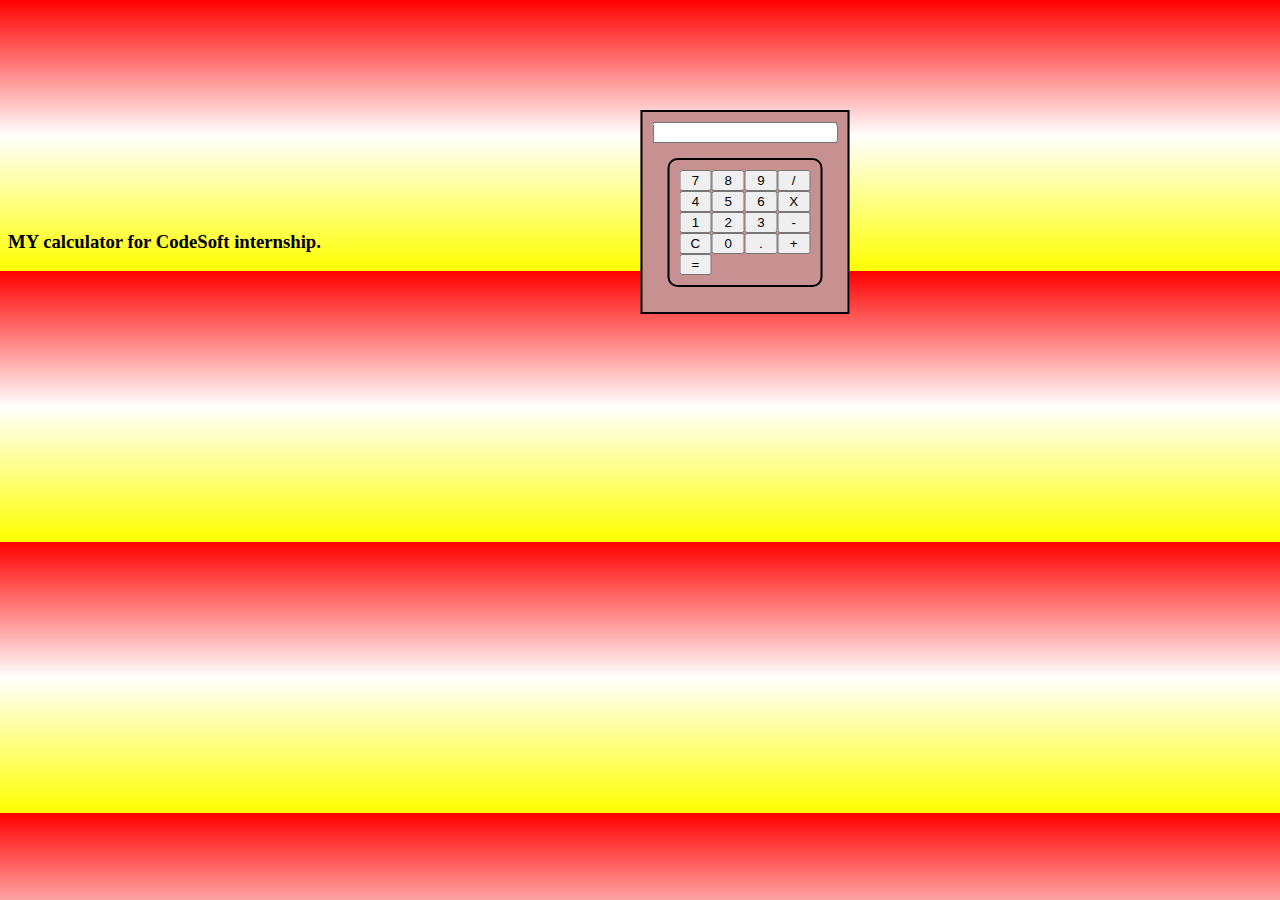
<file: index.html>
<!DOCTYPE html>
<html lang="en">

<head>
    <meta charset="UTF-8">
    <meta name="viewport" content="width=device-width, initial-scale=1.0">
    <link rel="stylesheet" href="style.css">
    <link rel="shortcut icon" href="#" type="image/x-icon">
    <title>Document</title>
</head>

<body>
<div class="box">
    <div class="container">
        <div class="result">
            <input type="text" readonly id="v">
        </div>

        <div class="btnDiv">
            <button onclick="calculate(this)">7</button>
            <button onclick="calculate(this)">8</button>
            <button onclick="calculate(this)">9</button>
            <button onclick="calculate(this)">/</button>
            <button onclick="calculate(this)">4</button>
            <button onclick="calculate(this)">5</button>
            <button onclick="calculate(this)">6</button>
            <button onclick="calculate(this)">X</button>
            <button onclick="calculate(this)">1</button>
            <button onclick="calculate(this)">2</button>
            <button onclick="calculate(this)">3</button>
            <button onclick="calculate(this)">-</button>
            <button onclick="c()">C</button>
            <button onclick="calculate(this)">0</button>
            <button onclick="calculate(this)">.</button>
            <button onclick="calculate(this)">+</button>
            <button id="calculate" onclick="displayResult()">=</button>
        </div>
    </div>
</div>
    <h3>MY calculator for CodeSoft internship.</h3>
</body>
<script src="script.js"></script>

</html>
</file>
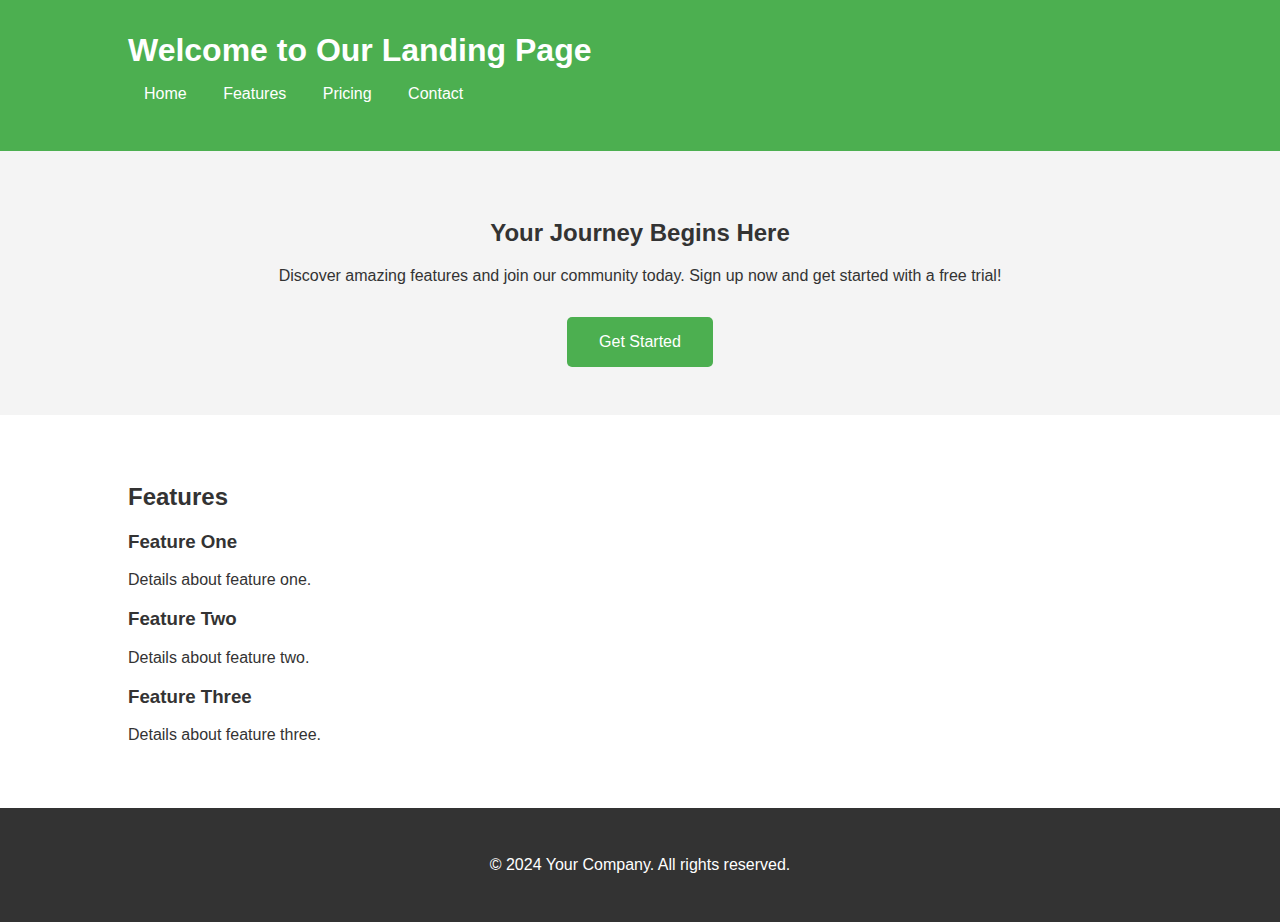
<file: landing page/index.html>
<!DOCTYPE html>
<html lang="en">
<head>
    <meta charset="UTF-8">
    <meta name="viewport" content="width=device-width, initial-scale=1.0">
    <title>Landing Page Demo</title>
    <link rel="stylesheet" href="style.css">
</head>
<body>

<header>
    <div class="container">
        <h1>Welcome to Our Landing Page</h1>
        <nav>
            <ul>
                <li><a href="#">Home</a></li>
                <li><a href="#">Features</a></li>
                <li><a href="#">Pricing</a></li>
                <li><a href="#">Contact</a></li>
            </ul>
        </nav>
    </div>
</header>

<main>
    <div class="container">
        <h2>Your Journey Begins Here</h2>
        <p>Discover amazing features and join our community today. Sign up now and get started with a free trial!</p>
        <a href="#" class="cta">Get Started</a>
    </div>
</main>

<section class="features">
    <div class="container">
        <h2>Features</h2>
        <div class="feature-item">
            <h3>Feature One</h3>
            <p>Details about feature one.</p>
        </div>
        <div class="feature-item">
            <h3>Feature Two</h3>
            <p>Details about feature two.</p>
        </div>
        <div class="feature-item">
            <h3>Feature Three</h3>
            <p>Details about feature three.</p>
        </div>
    </div>
</section>

<footer>
    <div class="container">
        <p>&copy; 2024 Your Company. All rights reserved.</p>
    </div>
</footer>


</body>
</html>
</file>
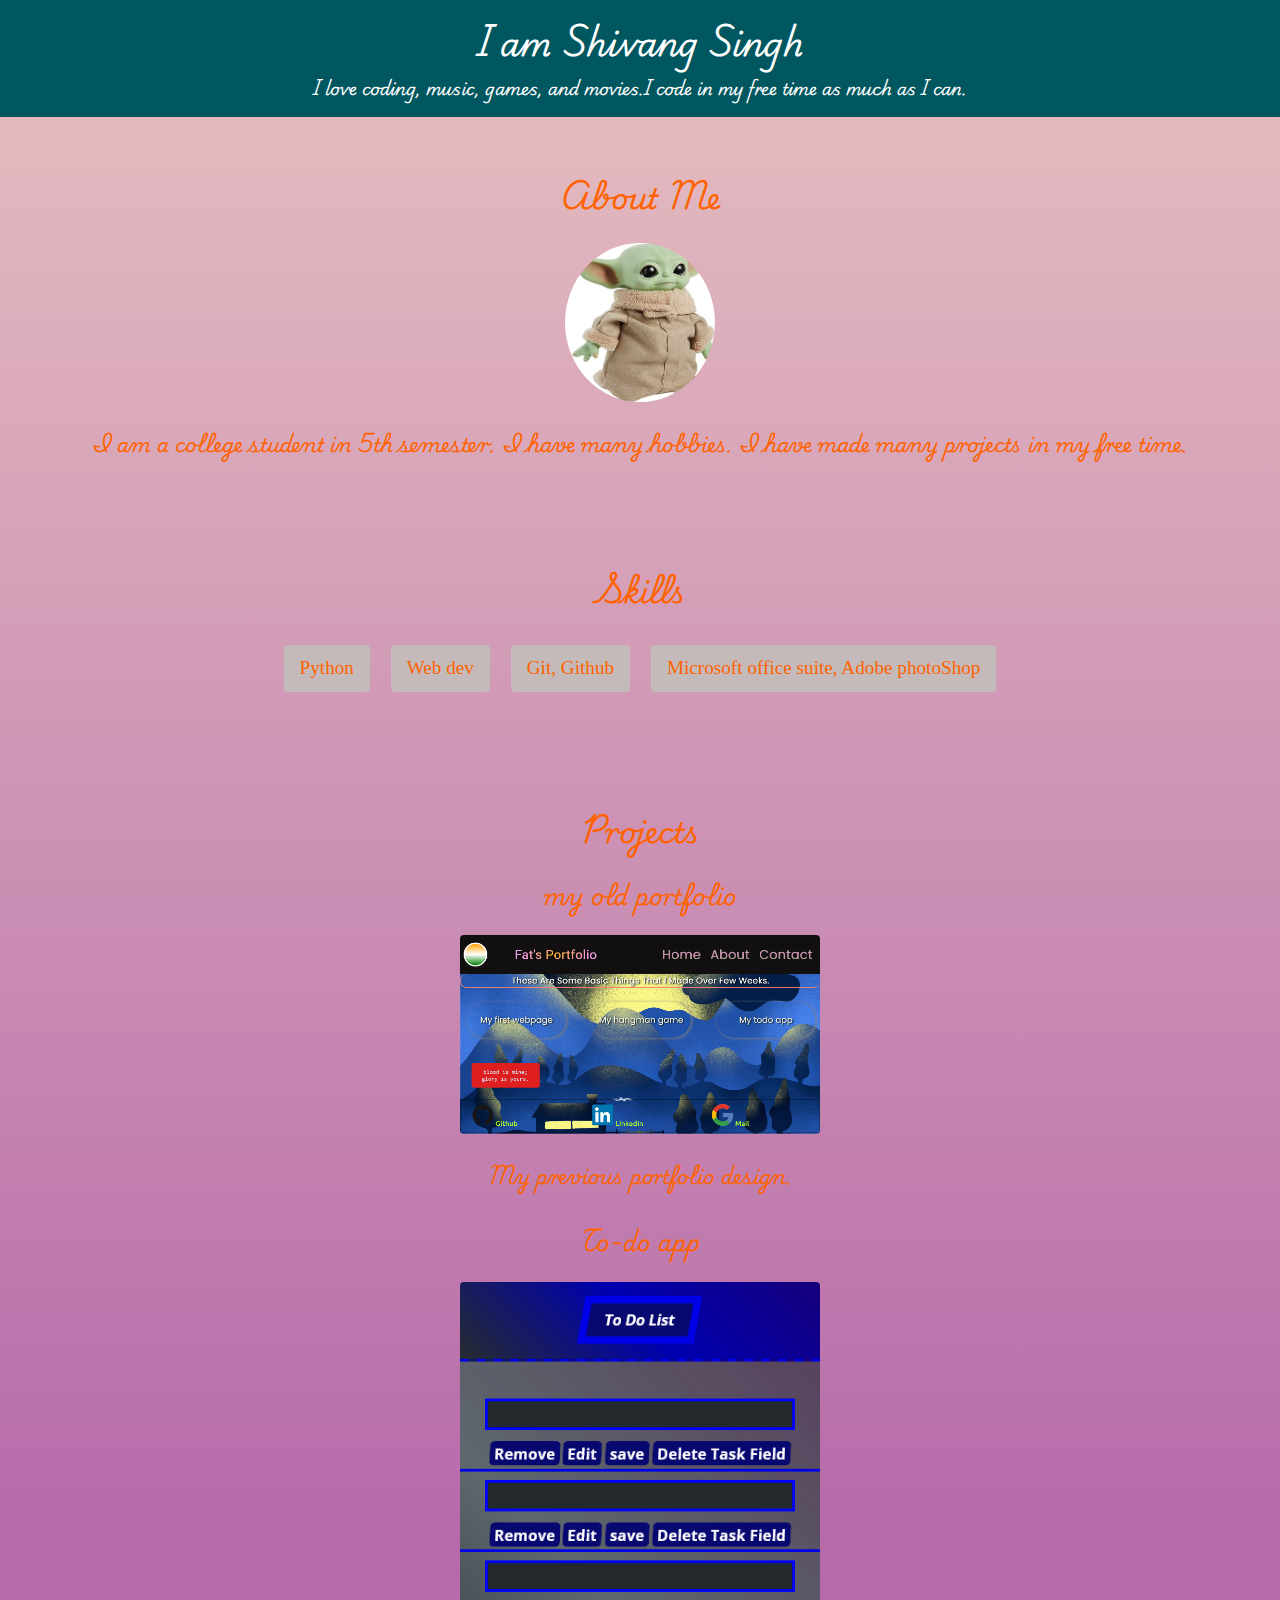
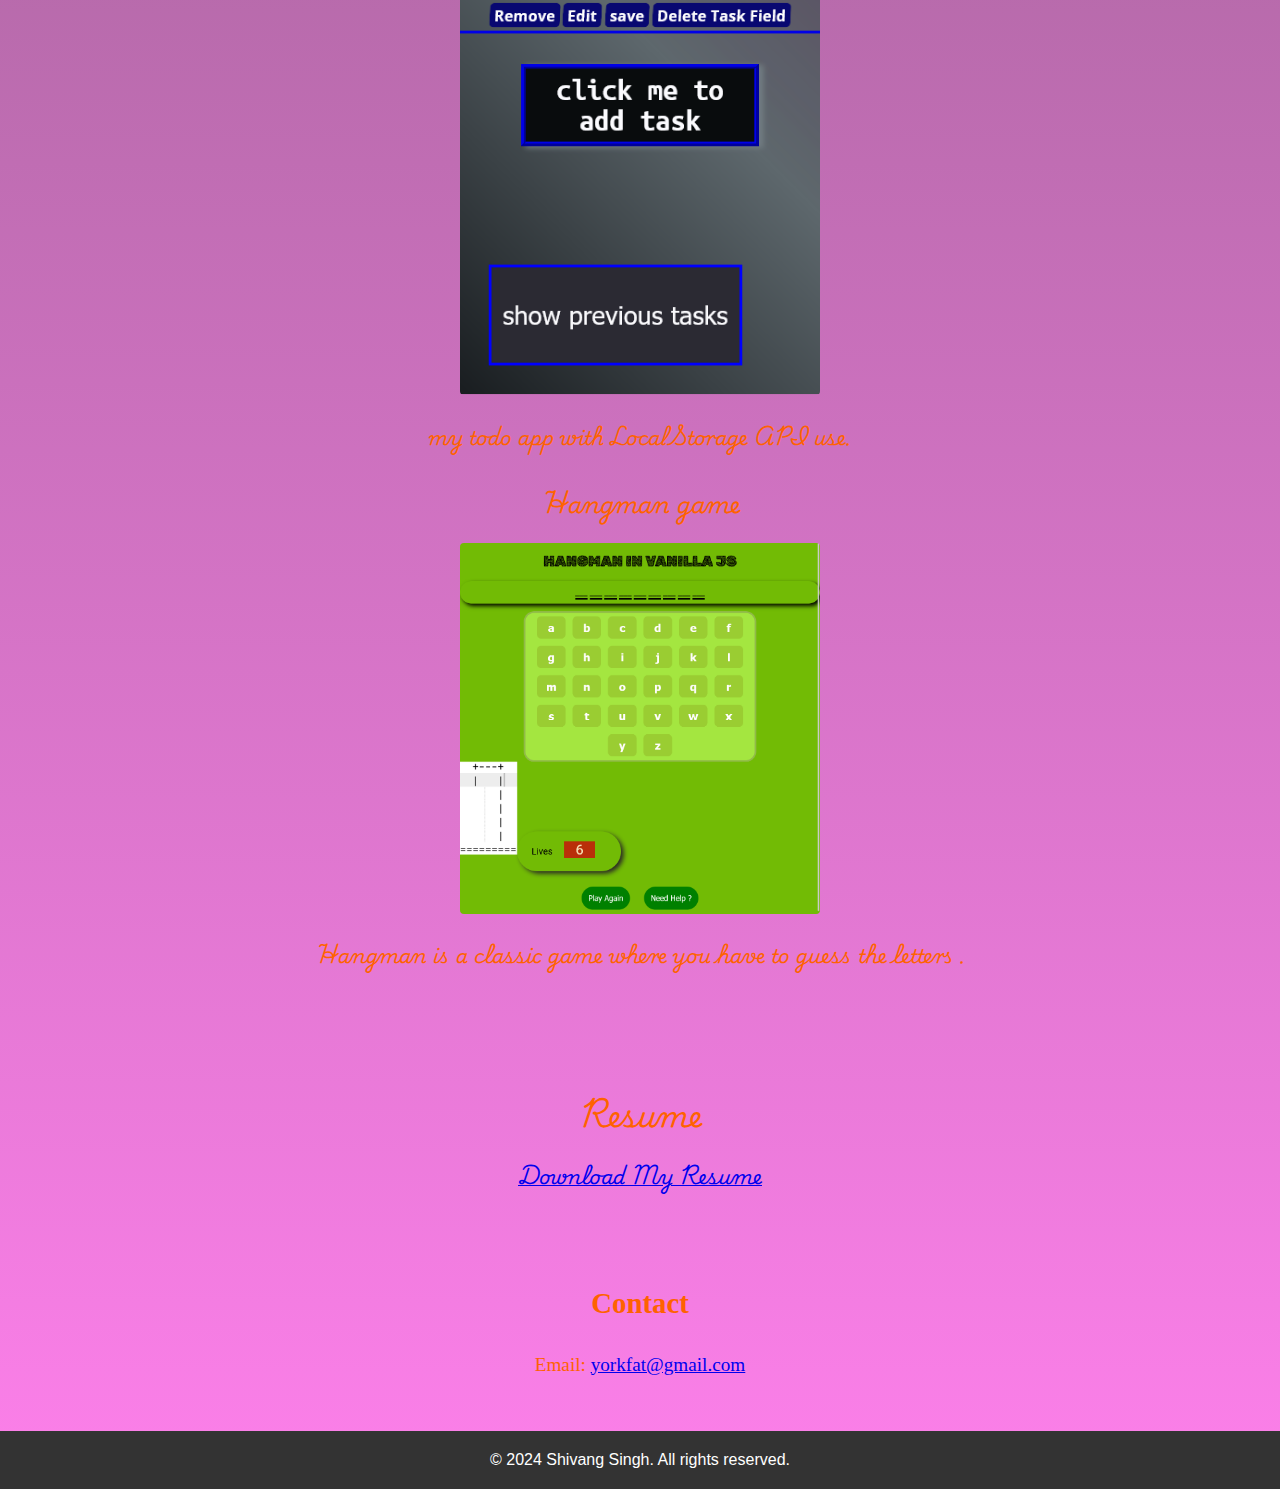
<file: portfolio/index.html>
<!DOCTYPE html>
<html lang="en">

<head>
    <title>My Portfolio</title>
    <link rel="stylesheet" href="style.css">
</head>

<body>
    <header>
        <h1>I am Shivang Singh</h1>
        <p>I love coding, music, games, and movies.I code in my free time as much as I can.</p>
    </header>

    <section id="about">
        <h2>About Me</h2>
        <img src="myYOdaImage.jpg" alt="Shivang Singh">
        <p>I am a college student in 5th semester. I have many hobbies. I have made many projects in my free time.</p>
    </section>

    <section id="skills">
        <h2>Skills</h2>
        <ul>
            <li>Python</li>
            <li>Web dev</li>
            <li>Git, Github</li>
            <li>Microsoft office suite, Adobe photoShop</li>
        </ul>
    </section>

    <section id="projects">
        <h2>Projects</h2>
        <div class="project">
            <h3>my old portfolio</h3>
            <img src="portfolio.png" alt="Project 1" class="projectImg">
            <p>My previous portfolio design.</p>
        </div>
        <div class="project">
            <h3>To-do app</h3>
            <img src="todo.png" alt="Project 2" class="projectImg">
            <p>my todo app with LocalStorage API use.</p>
        </div>
        <div class="project">
            <h3>Hangman game</h3>
            <img src="hangman.png" alt="Project 2" class="projectImg">
            <p>Hangman is a classic game where you have to guess the letters .</p>

    </section>

    <section id="resume">
        <h2>Resume</h2>
        <a href="Shivang Singh.pdf" download>Download My Resume</a>
    </section>

    <section id="contact">
        <h2>Contact</h2>
        <p>Email: <a href="yorkfat@gmail.com" target="_blank">yorkfat@gmail.com</a></p>

    </section>

    <footer>

        <p>&copy; 2024 Shivang Singh. All rights reserved.</p>

    </footer>
</body>

</html>
</file>
<file: style.css>
.container {
	background: #c89191;
	transform: translate(50% , 50%);
	border: 2px solid black;
	display: grid;
	justify-content: center;
	align-items: center;
	width: min-content;
	padding: 10px;
}

.btnDiv {
    border-radius: 10px;
	border: 2px solid black;
	margin: 15px;
	padding: 10px;
	display: grid;
	grid-template-columns: repeat(4, 1fr);
}
button {
	background-image: -moz-linear-gradient(orange, white, red);
}
body {
	background-image: linear-gradient(red, white, yellow);
}
.box{
	display: flex;
	justify-content: center;
	align-items: center;
}
</file>
<file: landing page/style.css>
body {
    font-family: Arial, sans-serif;
    margin: 0;
    padding: 0;
    background-color: #f4f4f4;
    color: #333;
}

.container {
    width: 80%;
    margin: 0 auto;
    padding: 1em;
}

header {
    background-color: #4CAF50;
    color: white;
    padding: 1em 0;
}

header h1 {
    margin: 0;
}

nav ul {
    list-style: none;
    padding: 0;
}

nav ul li {
    display: inline;
    margin: 0 1em;
}

nav ul li a {
    color: white;
    text-decoration: none;
}

main {
    padding: 2em 0;
    text-align: center;
}

.cta {
    background-color: #4CAF50;
    color: white;
    padding: 1em 2em;
    text-decoration: none;
    border-radius: 5px;
    display: inline-block;
    margin-top: 1em;
}

.features {
    background-color: #fff;
    padding: 2em 0;
}

.features .feature-item {
    margin-bottom: 1em;
}

footer {
    background-color: #333;
    color: white;
    text-align: center;
    padding: 1em 0;
    position: relative;
    width: 100%;
    bottom: 0;
}
</file>
<file: portfolio/style.css>
@import url('https://fonts.googleapis.com/css2?family=Playwrite+MX:wght@100..400&family=Playwrite+NZ:wght@100..400&display=swap');

body {
	font-family: Arial, sans-serif;
	line-height: 1.6;
	margin: 0;
	padding: 0;
    background-image: linear-gradient(rgb(231, 192, 192) , rgb(182, 106, 170),rgba(250, 3, 213, 0.507));
}

header {
	font-family: 'Playwrite NZ', cursive;
	background: #01575f;
	color: #fff;
	padding: 1rem 0;
	text-align: center;
}

header h1 {
	margin: 0;
}

header p {
	margin: 0.5rem 0 0;
}

section {
	color: rgb(255, 98, 0);
	font-size: larger;
	font-family: 'Playwrite MX', cursive;
	padding: 2rem 1rem;
	text-align: center;
}

#about img {
	border-radius: 50%;
	max-width: 150px;
}

#skills ul {
	font-family: 'Segoe UI', Tahoma;
	list-style: none;
	padding: 0;
}

#skills li {
	display: inline-block;
	background: #c4baba;
	margin: 0.5rem;
	padding: 0.5rem 1rem;
	border-radius: 4px;
}

.project {
	margin-bottom: 2rem;
}

.project img {
	max-width: 100%;
	height: auto;
	border-radius: 4px;
}

footer {
	background: #333;
	color: #fff;
	padding: 1rem 0;
	text-align: center;
}

footer p {
	margin: 0;
}

#contact {
	font-family: 'Segoe UI', Tahoma;
}


.projectImg{
	width: 360px;
	
}
</file>
